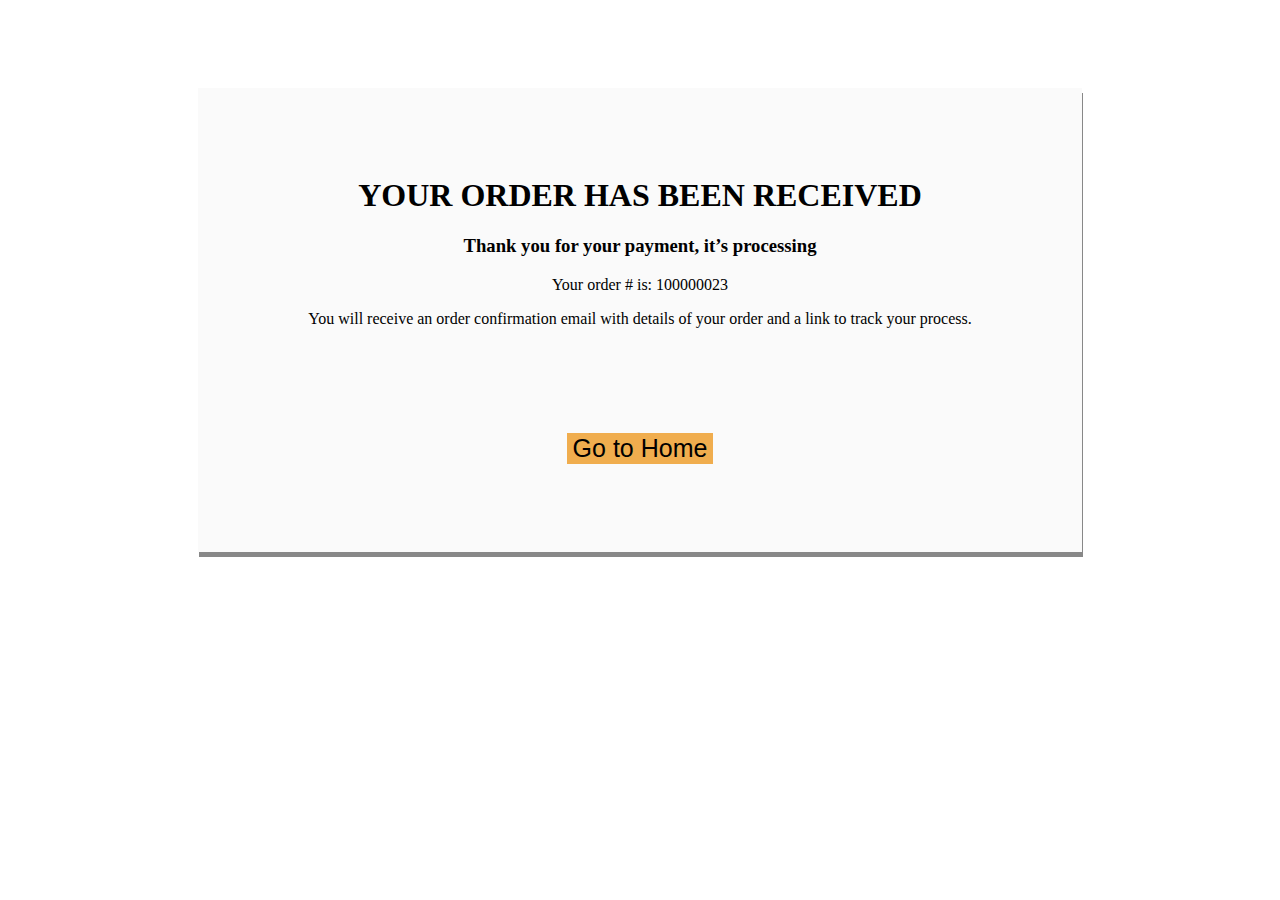
<file: thankyou.html>
<!DOCTYPE html>
<html lang="en">
<head>
    <meta charset="UTF-8">
    <meta http-equiv="X-UA-Compatible" content="IE=edge">
    <meta name="viewport" content="width=device-width, initial-scale=1.0">
    <title>ThankYou</title>
    <style>
        .container{
            width: 70%;
            height: 60%;
            margin: auto;
            background-color: #FAFAFA;
            box-shadow: 1px 5px #888888;
            text-align: center;
        }
        #btn{
            background-color: #F0AD4E;
            color: black;
            font-size: 25px;
            margin-top: 10%;
            margin-bottom: 10%;
            border:none;
        }
        h1{
            margin-top: 10%;
            padding-top: 10%;
        }
    </style>
</head>
<body>
    <div class="container">
        <h1>YOUR ORDER HAS BEEN RECEIVED</h1>
        <h3>Thank you for your payment, it’s processing</h3>
        <p>Your order # is: 100000023</p>
        <p>You will receive an order confirmation email with details of your order and a link to track your process.</p>
        <button id="btn" onclick="gotohome()">Go to Home</button>
    </div>
</body>
</html>
<script>
    function gotohome(){
        window.location.href="index.html";
    }
</script>
</file>
